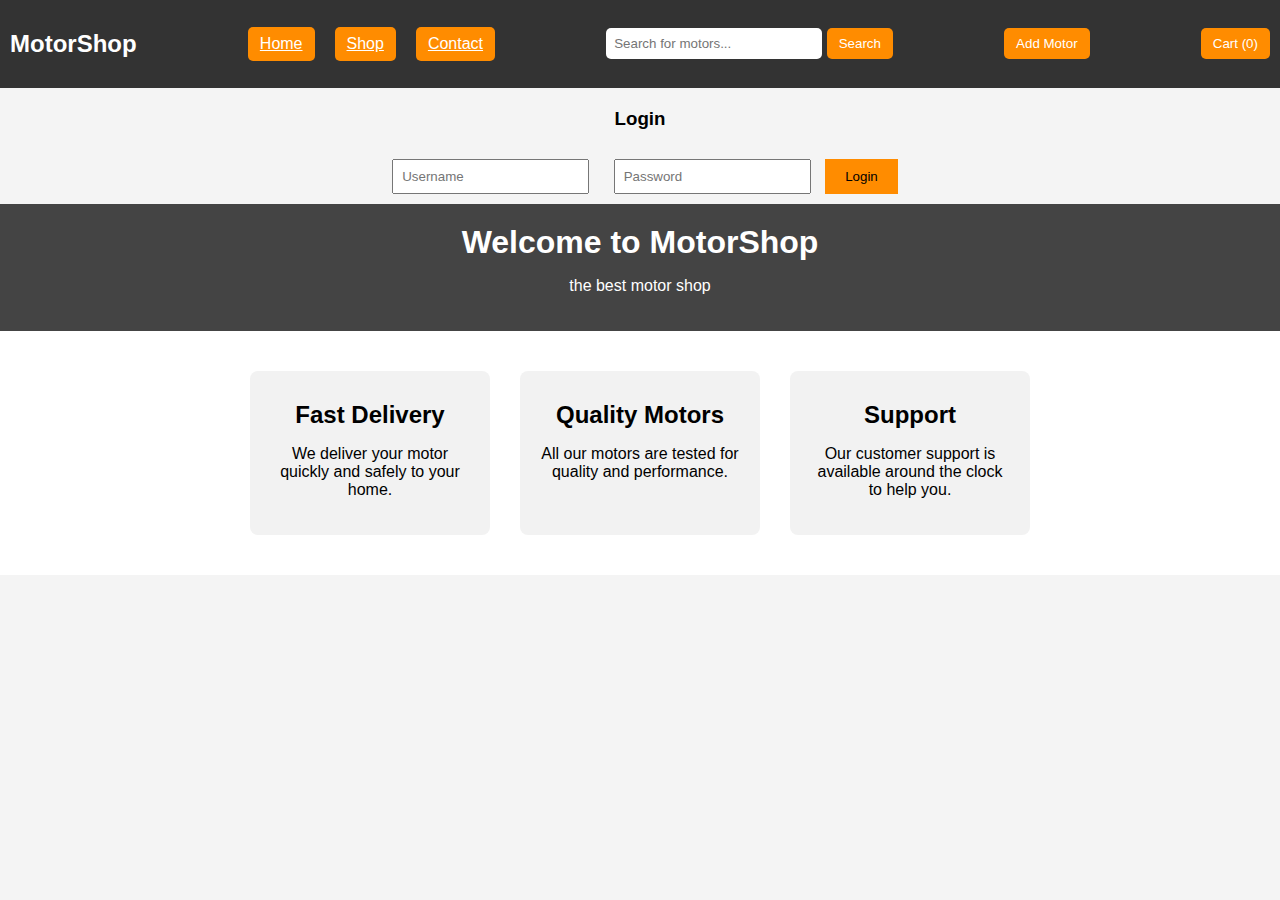
<file: index.html>
<!DOCTYPE html>
<html lang="en">
<head>
    <meta charset="UTF-8">
    <meta name="viewport" content="width=device-width, initial-scale=1.0">
    <title>Motor shop</title>
    <link rel="stylesheet" href="index.css">
</head>
<body>

    <nav>
        <div class="logo">
            <h2>MotorShop</h2>
        </div>
        <ul>
            <a href="home.html">Home</a>
            <a href="index.html">Shop</a>
            <a href="contact.html">Contact</a>

        </ul>
        <div class="search">
            <input type="text" placeholder="Search for motors..." onkeyup="searchFunction()">
            <button>Search</button>
        </div>
        <div class="add-motor">
            <button onclick="addMotor()">Add Motor</button>
        </div>
        
        <button onclick="toggleCart()">Cart (<span id="cart-count">0</span>)</button>
    </nav>

    <div id="login-section" class="login-section">
        <h3>Login</h3>
        <input type="text" id="username" placeholder="Username">
        <input type="password" id="password" placeholder="Password">
        <button onclick="login()">Login</button>
    </div>

    <header>
        <h1>Welcome to MotorShop</h1>
        <p>the best motor shop</p>
        <section id="products-list"></section> 
    </header>

    <section class="features">
        <div class="feature">
            <h2>Fast Delivery</h2>
            <p>We deliver your motor quickly and safely to your home.</p>
        </div>
        <div class="feature">
            <h2>Quality Motors</h2>
            <p>All our motors are tested for quality and performance.</p>
        </div>
        <div class="feature">
            <h2>Support</h2>
            <p>Our customer support is available around the clock to help you.</p>
        </div>
    </section>
    <section id="cart-container" style="display: none;">
        <h2>Your Cart</h2>
        <ul id="cart-items"></ul> 
        <button onclick="checkout()">checkout</button>
        <button onclick="toggleCart()">x</button>
    </section>
    <script src="index.js"></script>
</body>
</html>
</file>
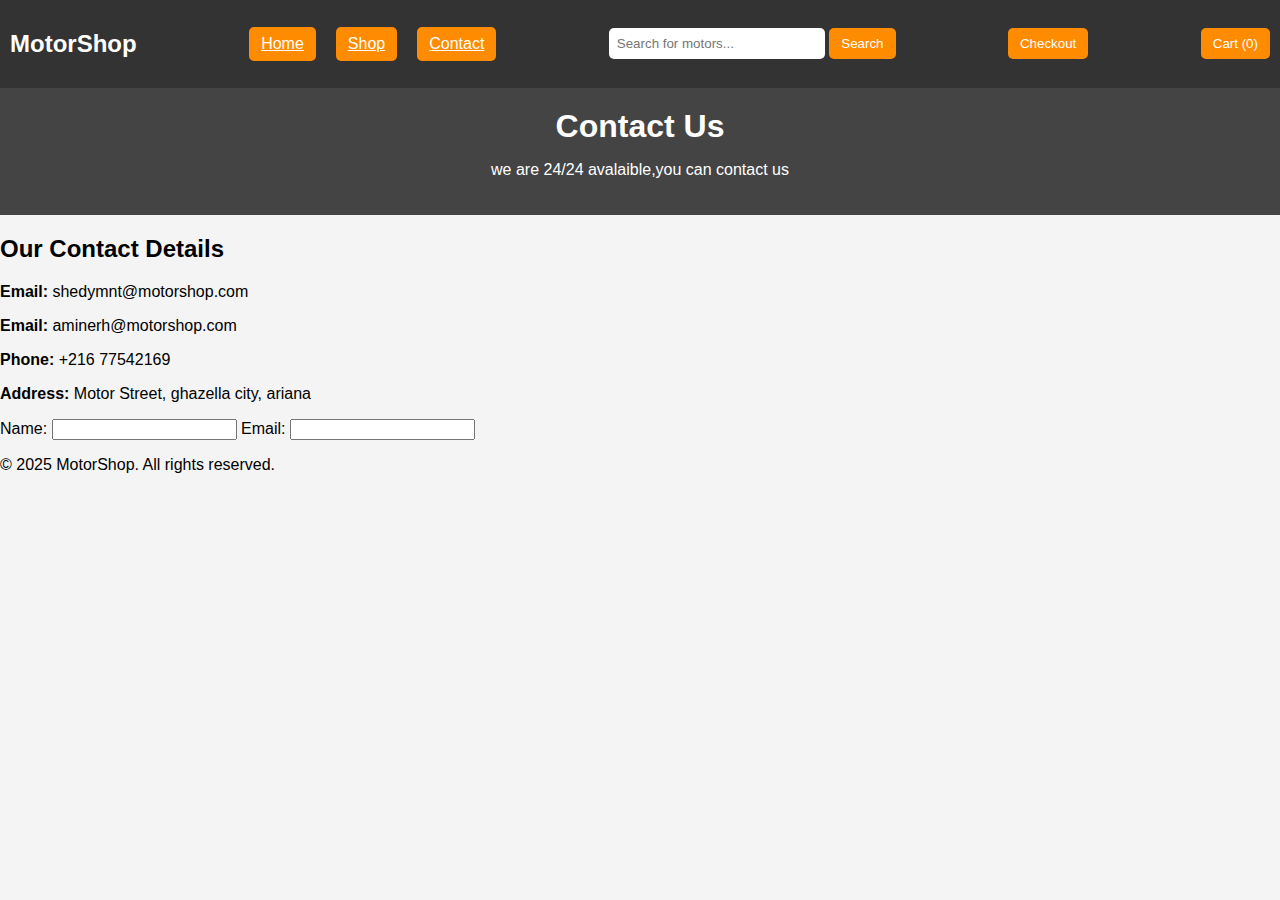
<file: contact.html>
<!DOCTYPE html>
<html lang="en">
<head>
    <meta charset="UTF-8">
    <meta name="viewport" content="width=device-width, initial-scale=1.0">
    <title>Contact Us - MotorShop</title>
    <link rel="stylesheet" href="index.css"> 
</head>
<body>
    <nav>
        <div class="logo">
            <h2>MotorShop</h2>
        </div>
        <ul>
            <a href="home.html">Home</a>
            <a href="index.html">Shop</a>
            <a href="contact.html">Contact</a>
        </ul>
        <div class="search">
            <input type="text" placeholder="Search for motors...">
            <button>Search</button>
        </div>
        <button>Checkout</button>
        <button onclick="toggleCart()">Cart (<span id="cart-count">0</span>)</button>
    </nav>

    <header>
        <h1>Contact Us</h1>
        <p>we are 24/24 avalaible,you can contact us</p>
    </header>

    <section class="contact-section">
        <div class="contact-info">
            <h2>Our Contact Details</h2>
            <p><strong>Email:</strong> shedymnt@motorshop.com</p>
            <p><strong>Email:</strong> aminerh@motorshop.com</p>
            <p><strong>Phone:</strong> +216 77542169</p>
            <p><strong>Address:</strong>  Motor Street, ghazella city, ariana</p>
        </div>

            <form>
                <label for="name">Name:</label>
                <input type="text" id="name" name="name" required>

                <label for="email">Email:</label>
                <input type="email" id="email" name="email" required>


            </form>
    </section>
    <footer>
        <p>&copy; 2025 MotorShop. All rights reserved.</p>
    </footer>
</body>
</html>
</file>
<file: index.css>
body {
    font-family: Arial, sans-serif;
    margin: 0;
    padding: 0;
    background-color: #f4f4f4;
}

 
nav {
    background-color: #333;
    color: #fff;
    padding: 10px;
    display: flex;
    justify-content: space-between;
    align-items: center;
}

nav ul {
    list-style-type: none;
    margin: 0;
    padding: 0;
    display: flex;
    gap: 20px;
}

nav ul li {
    display: center;

}

nav ul li a {
    color: #fff;
    text-decoration: none;
}

nav input[type="text"] {
    padding: 8px;
    width: 200px;
    border: none;
    border-radius: 5px;
}

a {
    padding: 8px 12px;
    background-color: #ff8c00;
    border: none;
    border-radius: 5px;
    cursor: pointer;
    color: #fff;
}
nav button {
    padding: 8px 12px;
    background-color: #ff8c00;
    border: none;
    border-radius: 5px;
    cursor: pointer;
    color: #fff;
}
nav button:hover {
    background-color: #e07b00;
}


header {
    background-color: #444;
    color: #fff;
    padding: 20px 0;
    text-align: center;
}

header h1 {
    margin: 0;
}


.features {
    display: flex;
    justify-content: center;
    gap: 30px;
    padding: 40px;
    background-color: #fff;
}

.feature {
    background-color: #f2f2f2;
    padding: 20px;
    border-radius: 8px;
    text-align: center;
    width: 200px;
}

.feature h2 {
    font-size: 24px;
    margin: 10px 0;
    position : centre;
}

.feature p {
    font-size: 16px;
}

/* Existing styles... */

.login-section {
display: none; 
text-align: center;
margin-top: 20px;
}

.login-section input {
padding: 8px;
margin: 10px;
}

.login-section button {
padding: 10px 20px;
background-color: #ff8c00;
border: none;
cursor: pointer;
}


#cart-container {
position: fixed;
top: 60px; 
right: 20px;
background-color: #fff;
border: 1px solid #ccc;
border-radius: 8px;
padding: 20px;
width: 300px;
max-height: 400px;
overflow-y: auto;
box-shadow: 0 4px 8px rgba(0, 0, 0, 0.1);
z-index: 1000; 
}

#cart-container h2 {
margin-top: 0;
font-size: 20px;
text-align: center;
}

#cart-items {
list-style-type: none;
padding: 0;
margin: 0;
}

.cart-item {
display: flex;
align-items: center;
margin-bottom: 10px;
padding: 10px;
border-bottom: 1px solid #eee;
}

.cart-item img {
width: 50px;
height: auto;
margin-right: 10px;
}

.cart-item .info {
flex-grow: 1;
}

.cart-item button {
background-color: #ff8c00;
border: none;
padding: 5px 10px;
border-radius: 5px;
cursor: pointer;
color: #fff;
}

.cart-item button:hover {
background-color: #e07b00;
}
.motor-image {
width: 1000px;
height: 700px; 
object-fit: cover; 
border-radius: 8px;
}
.home-image {
width: 100%;
max-width: 1200px; 
height: auto; 
border-radius: 12px;
margin: 20px 0; 
}
</file>
